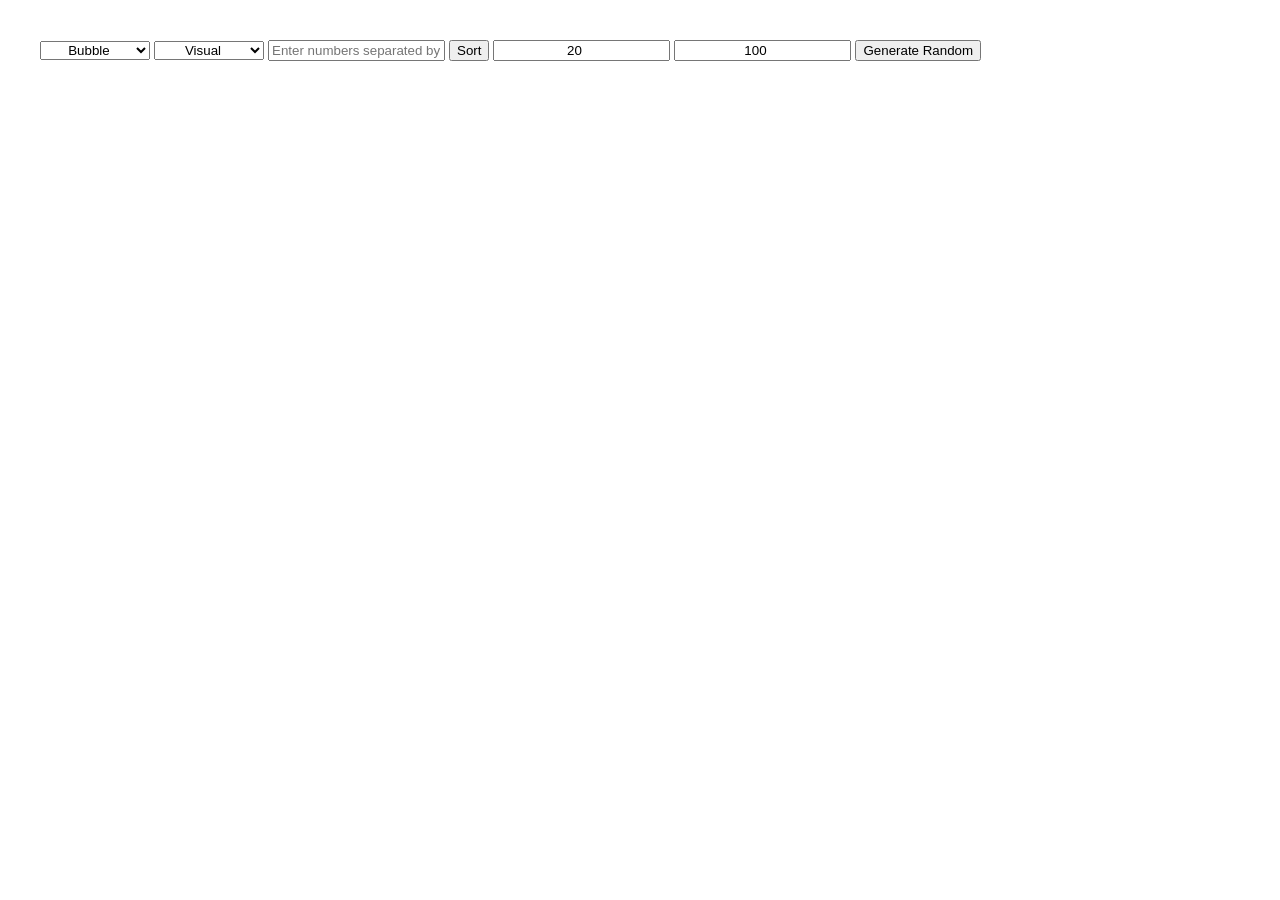
<file: templates/index.html>
<!DOCTYPE html>
<html lang="en">
    <head>
        <meta name="viewport" content="initial-scale=1, width=device-width">
        <title>Algorithm Visualizer</title>
        <link rel="stylesheet" href="../static/style.css">
    </head>
    <body>
        <select id="algorithmSelect">
            <option value="bubble">Bubble</option>
            <option value="selection">Selection</option>
            <option value="insertion">Insertion</option>
            <option value="merge">Merge</option>
        </select>

        <select id="modeSelect">
            <option value="visual">Visual</option>
            <option value="benchmark">Benchmark</option>
        </select>

        <input type="text" id="arrayInput" placeholder="Enter numbers separated by commas">
        <button onclick="sendArray()"">Sort</button>

        <input type="number" id="arraySize" placeholder="Size" value="20">
        <input type="number" id="maxValue" placeholder="Max Value" value="100">

        <button onclick="generateRandom()">Generate Random</button>

        <div id="barContainer" style="display: flex; align-items: flex-end; height: 200px;"></div>
    </body>
</html>
</file>
<file: static/style.css>
body {
    padding: 2rem;
}

.bar-container {
    display: flex;
    align-items: flex-end;
    justify-content: space-between;
    height: 300px;
    width: 100%;
    max-width: 1000px;
    margin: 20px auto;
    padding: 10px;
    box-sizing: border-box;
    gap: 2px;
}

.bar-container div {
    transition: height 0.2s ease, background-color 0.2s ease;
    border-radius: 3px;
}

h1 {
    text-align: center;
}

#runtimeChart {
    max-width: 600px;
    margin: 30px auto;
    margin-top: 50px;
    padding: 15px;
    background: white;
    border-radius: 8px;
    box-shadow: 0 4px 12px rgba(0, 0, 0, 0.08);
}

input, select {
    min-width: 110px;
    text-align: center;
}

.analysis-card {
    background: white;
    padding: 15px 20px;
    border-radius: 8px;
    box-shadow: 0 4px 10px rgba(0,0,0,0.08);
    min-width: 220px;
}

.analysis-card h3 {
    margin-bottom: 10px;
}

.comparison-highlight {
    margin-top: 20px;
    font-size: 18px;
    font-weight: bold;
    color: green;
    text-align: center;
    width: 100%;
}

#benchmarkSection {
    display: none;
}

#visualSection {
    display: block;
}
</file>
